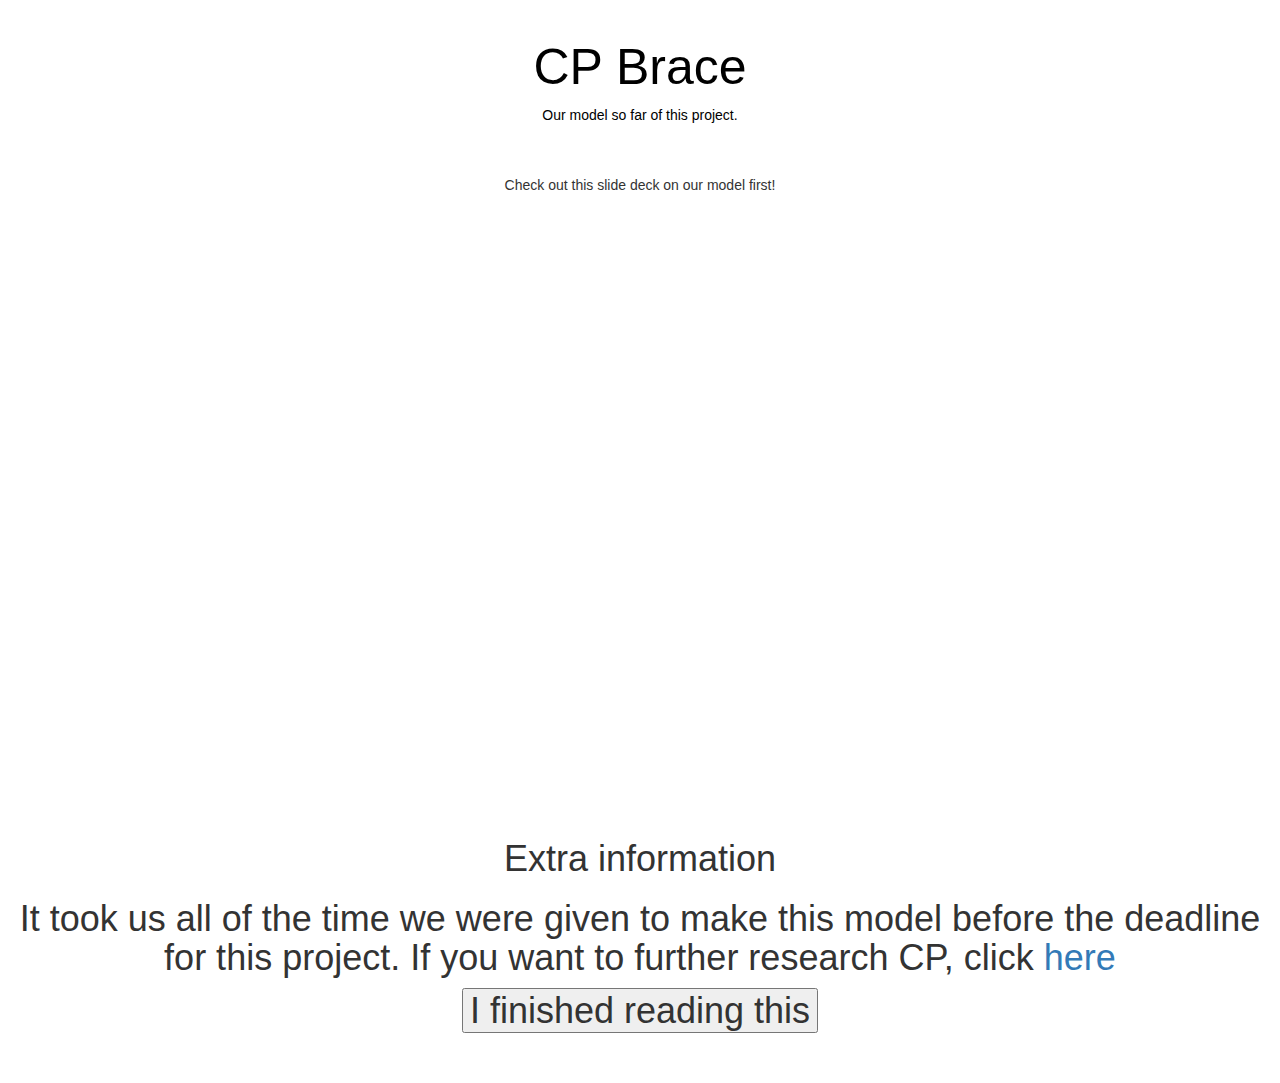
<file: index.html>
<!DOCTYPE html>
<html>
<head>
	<title>CP Solution</title>

<link href="https://fonts.googleapis.com/css?family=Yeon+Sung&display=swap" rel="stylesheet"><meta name="viewport" content="width=device-width, initial-scale=1">

<link rel="stylesheet" href="https://maxcdn.bootstrapcdn.com/bootstrap/3.4.0/css/bootstrap.min.css">
<script src="https://ajax.googleapis.com/ajax/libs/jquery/3.4.1/jquery.min.js"></script>
<script src="https://maxcdn.bootstrapcdn.com/bootstrap/3.4.0/js/bootstrap.min.js"></script>

<link rel="stylesheet" type="text/css" href="style.css">
<script src="main.js"></script>
</head>
<body>

<center>
	<br>
   <h1 id="Title">CP Brace</h1>
   <p id="Subtitle">Our model so far of this project.</p>
  <br><br>
  <div>
  <p>Check out this slide deck on our model first!</p>
  <iframe src="https://docs.google.com/presentation/d/e/2PACX-1vQ6jrdU9n-zkTkQzh5dCK2EGPll5dxnYhBQA0rICLmvX4K1GMkIQhlhXqKrlrYlqW6TpL-XEo1IE6Sl/embed?start=false&loop=false&delayms=30000" frameborder="0" width="960" height="569" allowfullscreen="true" mozallowfullscreen="true" webkitallowfullscreen="true"></iframe>
  </div>
    
     <br><br>
  <h1>Extra information<h1>
    <p>It took us all of the time we were given to make this model before the deadline for this project.
       If you want to further research CP, click <a href="https://www.mayoclinic.org/diseases-conditions/cerebral-palsy/symptoms-causes/syc-20353999">here</a></p>
 <button onclick=Nextpage()>I finished reading this</button>
	  <br><br>
	 
	 </center>

</body>
</html>
</file>
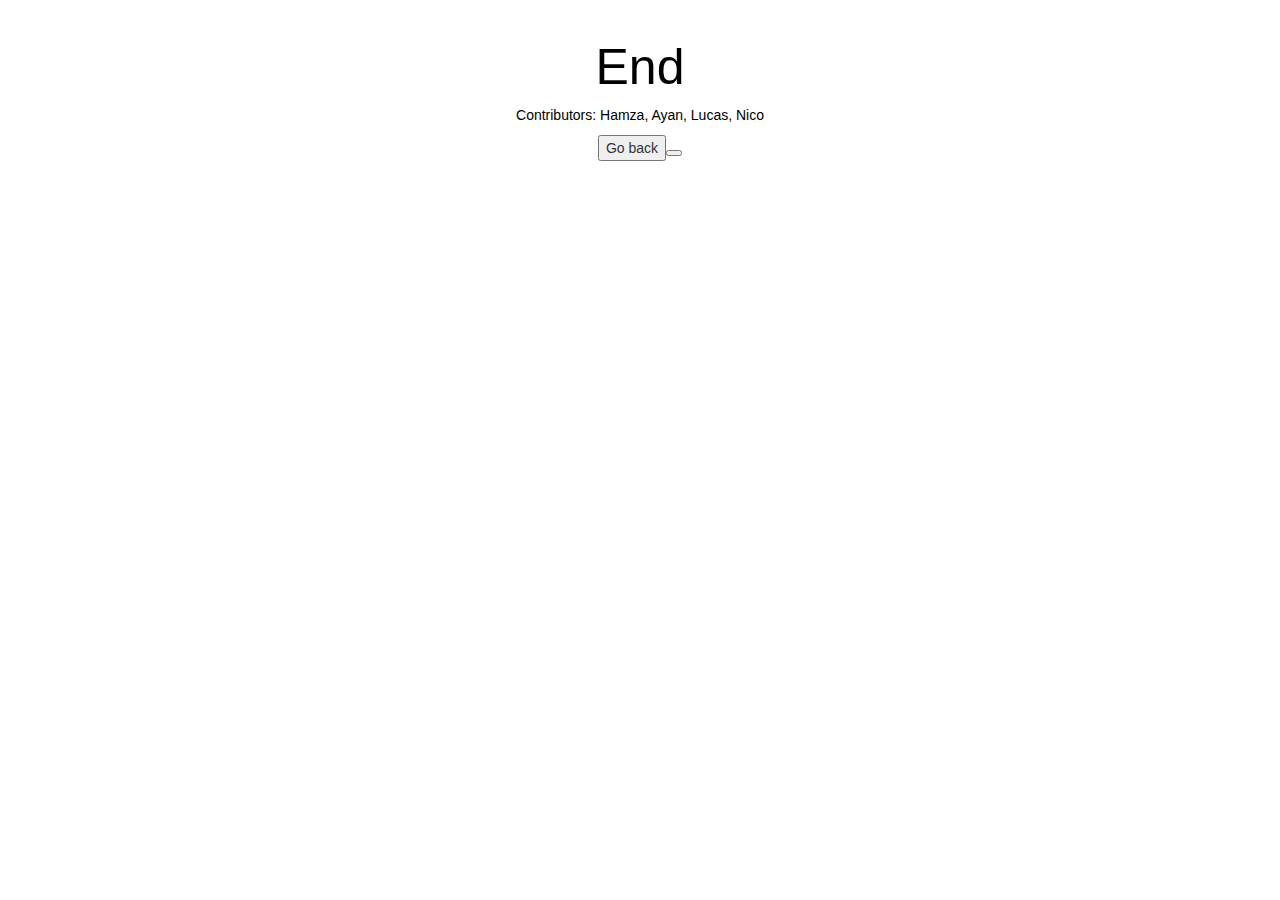
<file: endpage.html>
<!DOCTYPE html>
<html>
<head>
	<title>CP Solution</title>

<link href="https://fonts.googleapis.com/css?family=Yeon+Sung&display=swap" rel="stylesheet"><meta name="viewport" content="width=device-width, initial-scale=1">

<link rel="stylesheet" href="https://maxcdn.bootstrapcdn.com/bootstrap/3.4.0/css/bootstrap.min.css">
<script src="https://ajax.googleapis.com/ajax/libs/jquery/3.4.1/jquery.min.js"></script>
<script src="https://maxcdn.bootstrapcdn.com/bootstrap/3.4.0/js/bootstrap.min.js"></script>

<link rel="stylesheet" type="text/css" href="style.css">
<script src="main.js"></script>
</head>
<body>

<center>
	<br>
   <h1 id="Title">End</h1>
   <p id="Subtitle">Contributors: Hamza, Ayan, Lucas, Nico</p>
   <button onclick=Firstpage()>Go back<button>
</center>


</body>
</html>
</file>
<file: style.css>
html, body
  height: 100%;
  margin: 0;
}

body
{
background-color: grey;
}

#Title
{
	color: black;
	font-family: 'Lucida Sans', 'Lucida Sans Regular', 'Lucida Grande', 'Lucida Sans Unicode', Geneva, Verdana, sans-serif;
    font-size: 50px;
}

#Subtitle
{
	color: black;
	font-size: '20px';
}

.p
{
	font-color: black;
}
</file>
